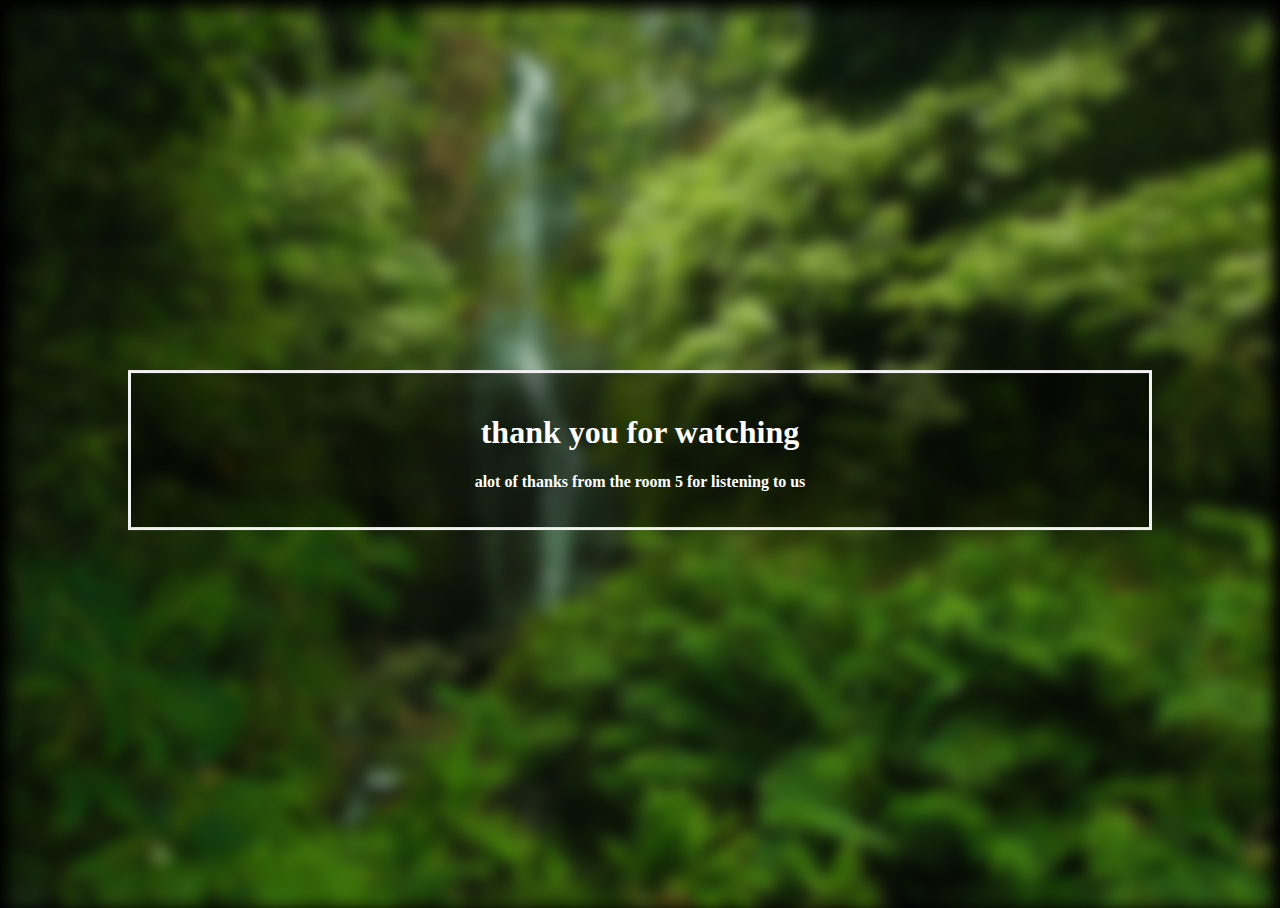
<file: end.html>
<!DOCTYPE html>
<html lang="en">
<head>
    <meta charset="UTF-8">
    <meta name="viewport" content="width=device-width, initial-scale=1.0">
    <title>End</title>
    <style>
        body{
            background-color: black;
        }
        body, html {
  height: 100%;
}

* {
  box-sizing: border-box;
}

.bg-image {
  /* The image used */
  background-image: url("images/nonigga.gif");

  /* Add the blur effect */
  filter: blur(8px);
  -webkit-filter: blur(8px);

  /* Full height */
  height: 100%;

  /* Center and scale the image nicely */
  background-position: center;
  background-repeat: no-repeat;
  background-size: cover;
}

/* Position text in the middle of the page/image */
.bg-text {
  background-color: rgb(0,0,0); /* Fallback color */
  background-color: rgba(0,0,0, 0.4); /* Black w/opacity/see-through */
  color: white;
  font-weight: bold;
  border: 3px solid #f1f1f1;
  position: absolute;
  top: 50%;
  left: 50%;
  transform: translate(-50%, -50%);
  z-index: 2;
  width: 80%;
  padding: 20px;
  text-align: center;
}
    </style>
</head>
<body>
    <div class="bg-image"></div>

<div class="bg-text">
  <h1>thank you for watching</h1>
  <p>alot of thanks from the room 5 for listening to us</p>
</div>
</body>
</html>
</file>
